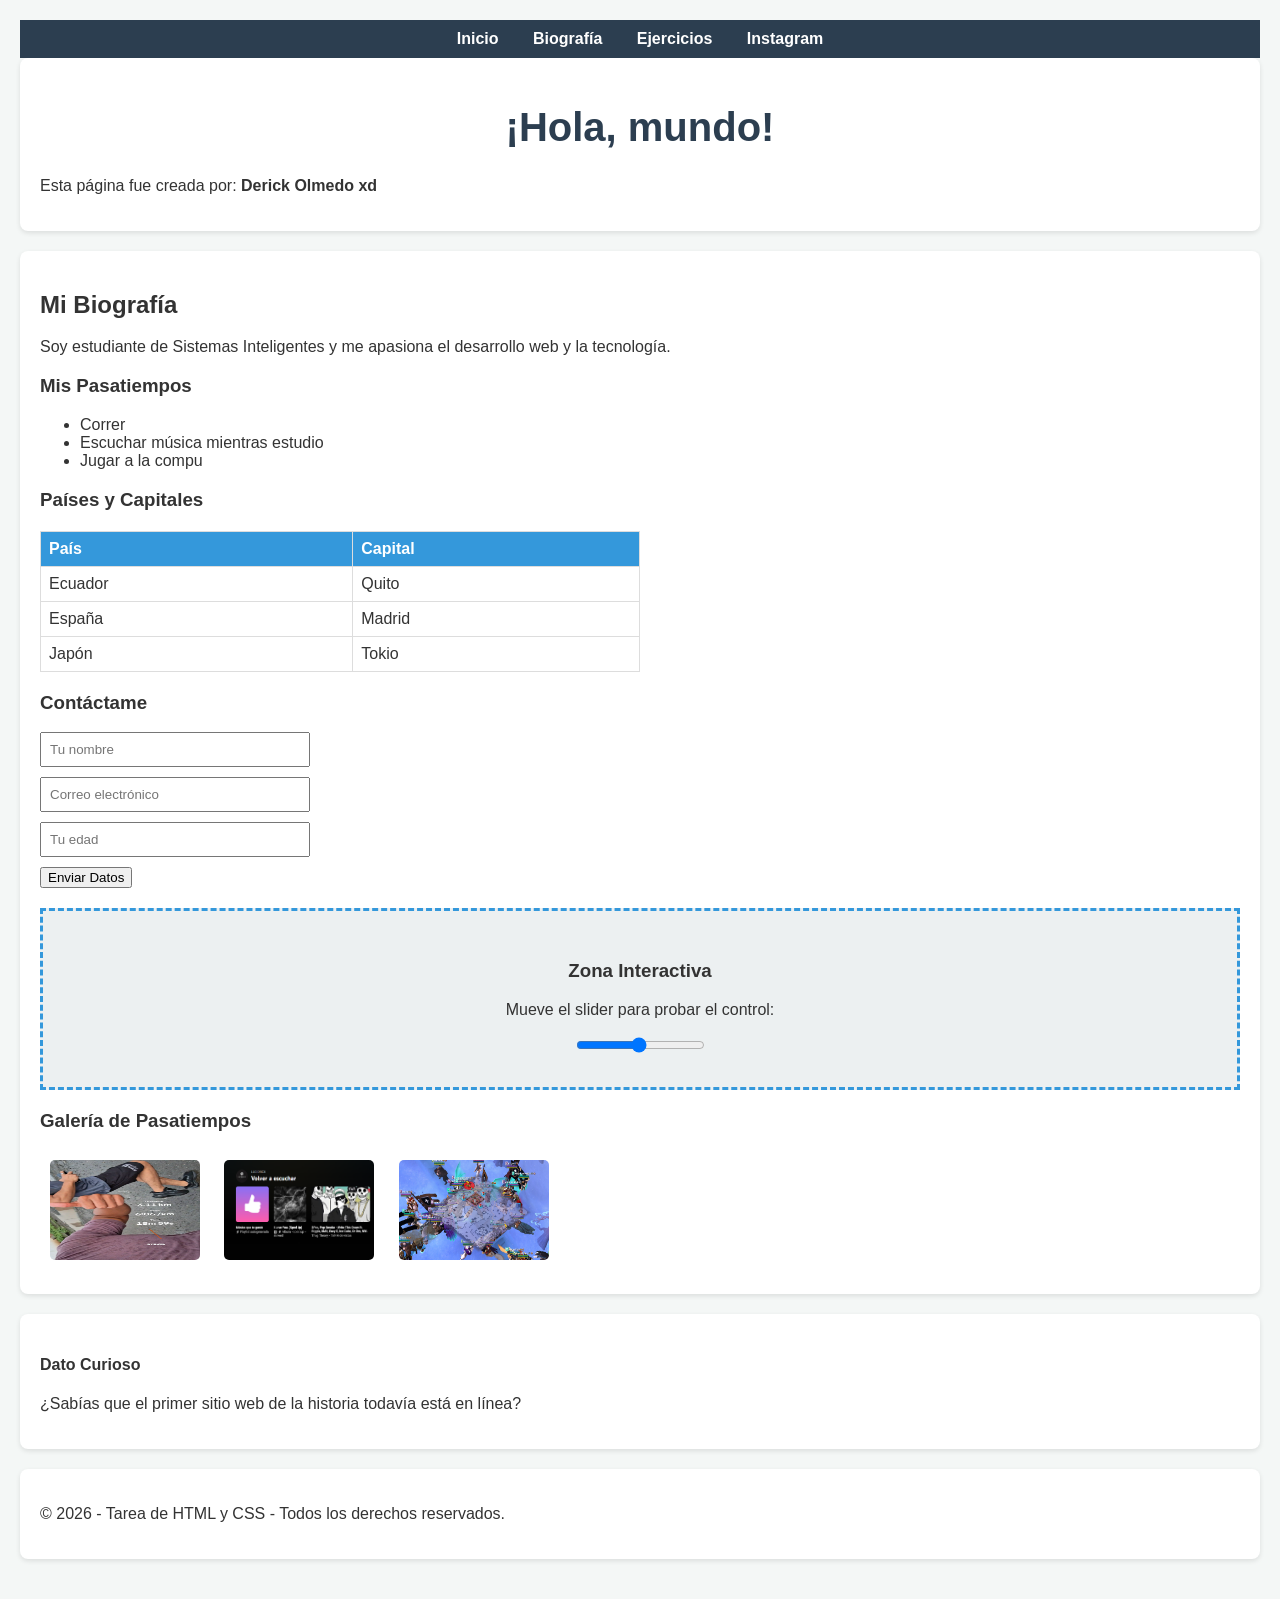
<file: Index.html>
<!DOCTYPE html>
<html lang="es">
<head>
    <meta charset="UTF-8">
    <meta name="viewport" content="width=device-width, initial-scale=1.0">
    <title>Mi primera página web</title>
    <link rel="stylesheet" href="estilos.css">
</head>
<body>

    <nav class="navegacion">
        <a href="#inicio">Inicio</a>
        <a href="#biografia">Biografía</a>
        <a href="#ejercicios">Ejercicios</a>
        <a href="https://instagram.com" target="_blank">Instagram</a>
    </nav>

    <header id="inicio">
        <h1>¡Hola, mundo!</h1>
        <p>Esta página fue creada por: <strong>Derick Olmedo xd</strong></p>
    </header>

    <main>
        <section id="biografia">
            <h2>Mi Biografía</h2>
            <p>Soy estudiante de Sistemas Inteligentes y me apasiona el desarrollo web y la tecnología.</p>
            
            <h3>Mis Pasatiempos</h3>
            <ul>
                <li>Correr</li>
                <li>Escuchar música mientras estudio</li>
                <li>Jugar a la compu</li>
            </ul>
        </section>

        <section id="ejercicios">
            <h3>Países y Capitales</h3>
            <table>
                <tr><th>País</th><th>Capital</th></tr>
                <tr><td>Ecuador</td><td>Quito</td></tr>
                <tr><td>España</td><td>Madrid</td></tr>
                <tr><td>Japón</td><td>Tokio</td></tr>
            </table>

            <h3>Contáctame</h3>
            <form action="#" method="POST">
                <input type="text" name="nombre" placeholder="Tu nombre" required>
                <input type="email" name="correo" placeholder="Correo electrónico" required>
                <input type="number" name="edad" placeholder="Tu edad">
                <button type="submit">Enviar Datos</button>
            </form>

            <div class="caja-especial">
                <h3>Zona Interactiva</h3>
                <p>Mueve el slider para probar el control:</p>
                <input type="range" min="1" max="100" value="50">
            </div>

            
            <div class="galeria">
                <h3 class="Pasatiempos">Galería de Pasatiempos</h3>
                <img src="Imagenes/running.png" alt="Hobbie 1" onclick="alert('Viendo imagen de Running')">
                <img src="Imagenes/Musica.png" alt="Hobbie 2" onclick="alert('Viendo imagen de Música')">
                <img src="Imagenes/Juego.png" alt="Hobbie 3" onclick="alert('Viendo imagen Juegos')">
            </div>
        </section>
    </main>

    <aside>
        <h4>Dato Curioso</h4>
        <p>¿Sabías que el primer sitio web de la historia todavía está en línea?</p>
    </aside>

    <footer>
        <p>&copy; 2026 - Tarea de HTML y CSS - Todos los derechos reservados.</p>
    </footer>

</body>
</html>
</file>
<file: estilos.css>
body {
    background-color: #f4f7f6;
    font-family: 'Segoe UI', Tahoma, Geneva, Verdana, sans-serif;
    margin: 0;
    padding: 20px;
    color: #333;
}
.navegacion a:hover{
    color: #3498db;
}

h1 {
    color: #2c3e50;
    font-size: 2.5rem;
    text-align: center;
}

header, main, aside, footer {
    background: white;
    padding: 20px;
    margin-bottom: 20px;
    border-radius: 8px;
    box-shadow: 0 2px 5px rgba(0,0,0,0.1);
}

/* Ejercicio 7: Navegación */
nav {
    background: #2c3e50;
    padding: 10px;
    text-align: center;
    position: sticky;
    top: 0;
    z-index: 1000;
}

nav a {
    color: white;
    text-decoration: none;
    margin: 0 15px;
    font-weight: bold;
}

/* Cambio de color al hacer clic (active)*/
nav a:active {
    color: #e74c3c;
}

/* Ejercicio 6: Diseño de caja con Slider */
.caja-especial {
    border: 3px dashed #3498db;
    background-color: #ecf0f1;
    padding: 30px;
    text-align: center;
    margin: 20px 0;
}

/* Ejercicio 8: Diseño Responsivo (Media Queries)*/
@media (max-width: 600px) {
    nav {
        display: flex;
        flex-direction: column;
    }
    table {
        width: 100% !important;
    }
}

/* Estilos para tabla y formulario*/
table { width: 50%; border-collapse: collapse; margin: 20px 0; }
th, td { border: 1px solid #ddd; padding: 8px; text-align: left; }
th { background-color: #3498db; color: white; }

form input { display: block; margin: 10px 0; padding: 8px; width: 250px; }

/* Ejercicio 9: Galería*/
.galeria img {
    width: 150px;
    height: 100px;
    margin: 10px;
    cursor: pointer;
    border-radius: 5px;
    transition: transform 0.2s;
}
.galeria img:hover { transform: scale(1.1); }
</file>
